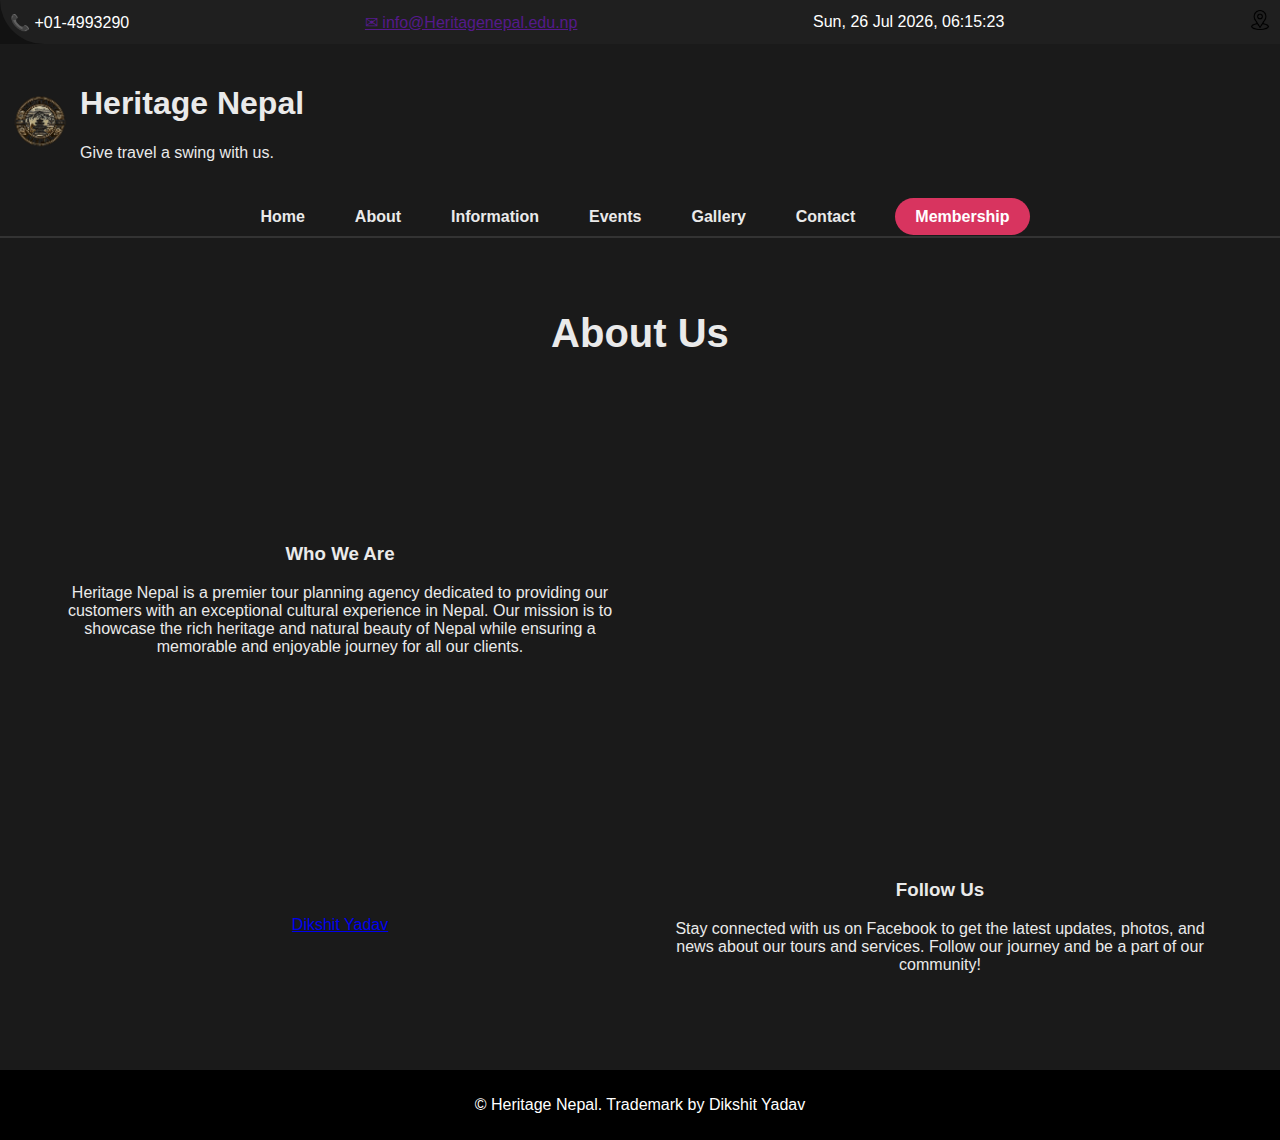
<file: about.html>
<!DOCTYPE html>
<html lang="en">
<head>
    <meta charset="UTF-8">
    <meta name="viewport" content="width=device-width, initial-scale=1.0">
    <title>Heritage Nepal - About Us</title>
    <link rel="stylesheet" href="styleabout.css">
    <link rel="stylesheet" href="https://cdnjs.cloudflare.com/ajax/libs/animate.css/4.1.1/animate.min.css"/>

</head>

<body>
    <header>
        <div class="top-bar">
            <span>📞 +01-4993290</span>
             <a href="">✉ info@Heritagenepal.edu.np</a color=green>
            <span id="date-time"></span>
            <span class="social-icons">
               
                <a href="https://www.google.com/maps/search/oliz+store'/@27.672005,85.3465001,16z?entry=ttu"><img src="loc-icon.png" alt="Location"></a>
            </span>
        </div>
        <div class="logo-bar">
            <img src="logo.png" alt="Heritage Nepal Logo" class="logo">
            <div>
                <h1 class="animate__animated title">Heritage Nepal</h1>
                <p class="animate__animated">Give travel a swing with us.</p>
            </div>
        </div>
        <nav>
            <ul>
                <li><a href="index.html">Home</a></li>
                <li><a href="about.html">About</a></li>
                <li><a href="information.html">Information</a></li>
                <li><a href="events.html">Events</a></li>
                <li><a href="gallery.html">Gallery</a></li>
                <li><a href="contact.html">Contact</a></li>
                <li><a href="#" class="membership-button" id="membership-button">Membership</a></li>
            </ul>
        </nav>
    </header>

    <main>
        <section class="about-us">
            <h2 class="animate__animated animate__fadeInUp">About Us</h2>
            <div class="about-content">
                <div class="about-text animate__animated animate__fadeInLeft">
                    <h3>Who We Are</h3>
                    <p>Heritage Nepal is a premier tour planning agency dedicated to providing our customers with an exceptional cultural experience in Nepal. Our mission is to showcase the rich heritage and natural beauty of Nepal while ensuring a memorable and enjoyable journey for all our clients.</p>
                </div>
                <div class="about-map animate__animated animate__fadeInRight">
                    <iframe src="https://www.google.com/maps?q=27.67279108344211,85.3518485450769&z=15&output=embed" width="100%" height="400" frameborder="0" style="border:0" allowfullscreen></iframe>
                </div>
            </div>
            <div class="about-content">
                <div class="about-fb animate__animated animate__fadeInLeft">
                    <div class="fb-page" data-href="https://www.facebook.com/yadav.dikshit07" data-tabs="timeline" data-width="500" data-height="600" data-small-header="false" data-adapt-container-width="true" data-hide-cover="false" data-show-facepile="true"><blockquote cite="https://www.facebook.com/yadav.dikshit07" class="fb-xfbml-parse-ignore"><a href="https://www.facebook.com/yadav.dikshit07">Dikshit Yadav</a></blockquote></div>
                </div>
                <div class="about-text animate__animated animate__fadeInRight">
                    <h3>Follow Us</h3>
                    <p>Stay connected with us on Facebook to get the latest updates, photos, and news about our tours and services. Follow our journey and be a part of our community!</p>
                </div>
            </div>
        </section>
    </main>

    <footer>
        <div class="trademark">
            <p>&copy; Heritage Nepal. Trademark by Dikshit Yadav</p>
        </div>
    </footer>

    <div id="fb-root"></div>
    <script async defer crossorigin="anonymous" src="https://connect.facebook.net/en_US/sdk.js#xfbml=1&version=v10.0" nonce="abcdef"></script>
    <script src="scriptabout.js"></script>
</body>
</html>
</file>
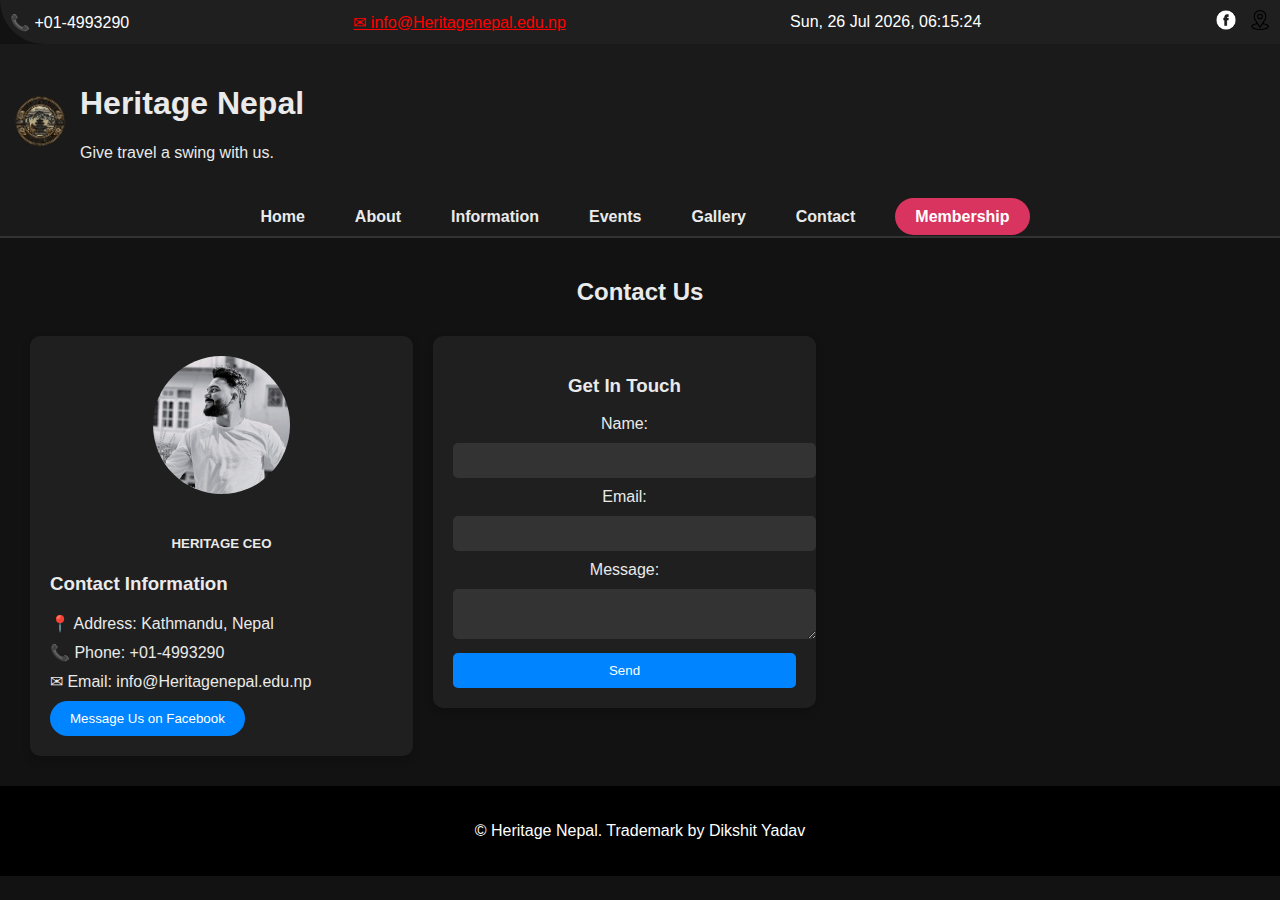
<file: contact.html>
<!DOCTYPE html>
<html lang="en">
<head>
    <meta charset="UTF-8">
    <meta name="viewport" content="width=device-width, initial-scale=1.0">
    <title>Heritage Nepal - Contact Us</title>
    <link rel="stylesheet" href="stylecontact.css">
    <link rel="stylesheet" href="https://cdnjs.cloudflare.com/ajax/libs/animate.css/4.1.1/animate.min.css"/>
</head>
<body>
    <div id="fb-root"></div>
<script async defer crossorigin="anonymous" src="https://connect.facebook.net/en_US/sdk.js#xfbml=1&version=v20.0" nonce="tCXLA5qh"></script>
    <header>
        <div class="top-bar">
            <span>📞 +01-4993290</span>
            <a href="mailto:info@Heritagenepal.edu.np">✉ info@Heritagenepal.edu.np</a>
            <span id="date-time"></span>
            <span class="social-icons">
                <a href="https://www.facebook.com/yadav.dikshit07"><img src="fb-icon.jpg" alt="Facebook"></a>
                <a href="https://www.google.com/maps/search/oliz+store'/@27.672005,85.3465001,16z?entry=ttu"><img src="loc-icon.png" alt="Location"></a>
            </span>
        </div>
        <div class="logo-bar">
            <img src="logo.png" alt="Heritage Nepal Logo" class="logo">
            <div>
                <h1 class="animate__animated title">Heritage Nepal</h1>
                <p class="animate__animated">Give travel a swing with us.</p>
            </div>
        </div>
        <nav>
            <ul>
                <li><a href="index.html">Home</a></li>
                <li><a href="about.html">About</a></li>
                <li><a href="information.html">Information</a></li>
                <li><a href="events.html">Events</a></li>
                <li><a href="gallery.html">Gallery</a></li>
                <li><a href="contact.html">Contact</a></li>
                <li><a href="#" class="membership-button" id="membership-button">Membership</a></li>
            </ul>
        </nav>
    </header>

    <main>
        <section class="contact-us">
            <h2 class="animate__animated animate__zoomIn">Contact Us</h2>
            <div class="contact-content">
                <div class="contact-info animate__animated animate__slideInRight">
                    <div class="Contact-image-container">
                    <img src="dik shit.jpg" alt="Contact Image" class="contact-image" align=center>
                   <div class="title-container"> <h5 align=center>HERITAGE CEO</h5></div>
                    </div>
                    <h3>Contact Information</h3>
                    <p>📍 Address: Kathmandu, Nepal</p>
                    <p>📞 Phone: +01-4993290</p>
                    <p>✉ Email: info@Heritagenepal.edu.np</p>
                    <button id="message-button" class="theme-button">Message Us on Facebook</button>
                </div>
                <div class="contact-form animate__animated animate__slideInLeft">
                    <h3>Get In Touch</h3>
                    <form id="contact-form">
                        <label for="name">Name:</label>
                        <input type="text" id="name" name="name" required>
                        <label for="email">Email:</label>
                        <input type="email" id="email" name="email" required>
                        <label for="message">Message:</label>
                        <textarea id="message" name="message" required></textarea>
                        <button type="submit" id="send-button" class="theme-button">Send</button>
                    </form>
                </div>
            </div>
        </section>
    </main>

    <footer>
        <div class="trademark">
            <p>&copy; Heritage Nepal. Trademark by Dikshit Yadav</p>
        </div>
    </footer>

    <!-- Membership Modal -->
    <div id="membership-modal" class="modal">
        <div class="modal-content">
            <span class="close">&times;</span>
            <h2>Membership Registration</h2>
            <form id="membership-form">
                <div id="form-step-1">
                    <table>
                        <tr>
                            <td><label for="fname">First Name:</label></td>
                            <td><input type="text" id="fname" name="fname" required></td>
                        </tr>
                        <tr>
                            <td><label for="lname">Last Name:</label></td>
                            <td><input type="text" id="lname" name="lname" required></td>
                        </tr>
                        <tr>
                            <td><label for="email">Email:</label></td>
                            <td><input type="email" id="email" name="email" required></td>
                        </tr>
                        <tr>
                            <td><label for="phone">Phone:</label></td>
                            <td><input type="tel" id="phone" name="phone" required></td>
                        </tr>
                        <tr>
                            <td><label for="address">Address:</label></td>
                            <td><input type="text" id="address" name="address" required></td>
                        </tr>
                        <tr>
                            <td colspan="2">
                                <h3>Additional Information</h3>
                                <table>
                                    <tr>
                                        <td><label for="dob">Date of Birth:</label></td>
                                        <td><input type="date" id="dob" name="dob" required></td>
                                    </tr>
                                    <tr>
                                        <td><label for="occupation">Occupation:</label></td>
                                        <td><input type="text" id="occupation" name="occupation" required></td>
                                    </tr>
                                    <tr>
                                        <td><label for="interests">Interests:</label></td>
                                        <td><textarea id="interests" name="interests" required></textarea></td>
                                    </tr>
                                </table>
                            </td>
                        </tr>
                        <tr>
                            <td colspan="2" style="text-align: center;">
                                <button type="button" id="next-button" class="theme-button">Next</button>
                            </td>
                        </tr>
                    </table>
                </div>
                <div id="form-step-2" style="display: none;">
                    <h3>Select Payment Method</h3>
                    <label><input type="radio" name="payment-method" value="esewa" required> eSewa</label>
                    <label><input type="radio" name="payment-method" value="visa" required> Visa Card</label>
                    <label><input type="radio" name="payment-method" value="mastercard" required> Master Card</label>
                    <button type="submit" class="theme-button">Submit</button>
                </div>
            </form>
        </div>
    </div>

    <!-- Messenger Chat Plugin Modal -->
    <div id="message-modal" class="modal">
        <div class="modal-content">
            <span class="close">&times;</span>
            <!-- Crisp Chat -->
<script type="text/javascript">window.$crisp=[];window.CRISP_WEBSITE_ID="YOUR_WEBSITE_ID";(function(){d=document;s=d.createElement("script");s.src="https://client.crisp.chat/l.js";s.async=1;d.getElementsByTagName("head")[0].appendChild(s);})();</script>
</div>
            
        </div>
    </div>

    <script src="scriptcontact.js"></script>
    <!-- Tawk.to Live Chat -->
<script type="text/javascript">
var Tawk_API=Tawk_API||{}, Tawk_LoadStart=new Date();
(function(){
var s1=document.createElement("script"),s0=document.getElementsByTagName("script")[0];
s1.async=true;
s1.src='https://embed.tawk.to/YOUR_PROPERTY_ID/default';
s1.charset='UTF-8';
s1.setAttribute('crossorigin','*');
s0.parentNode.insertBefore(s1,s0);
})();
</script>

</body>
</html>
</file>
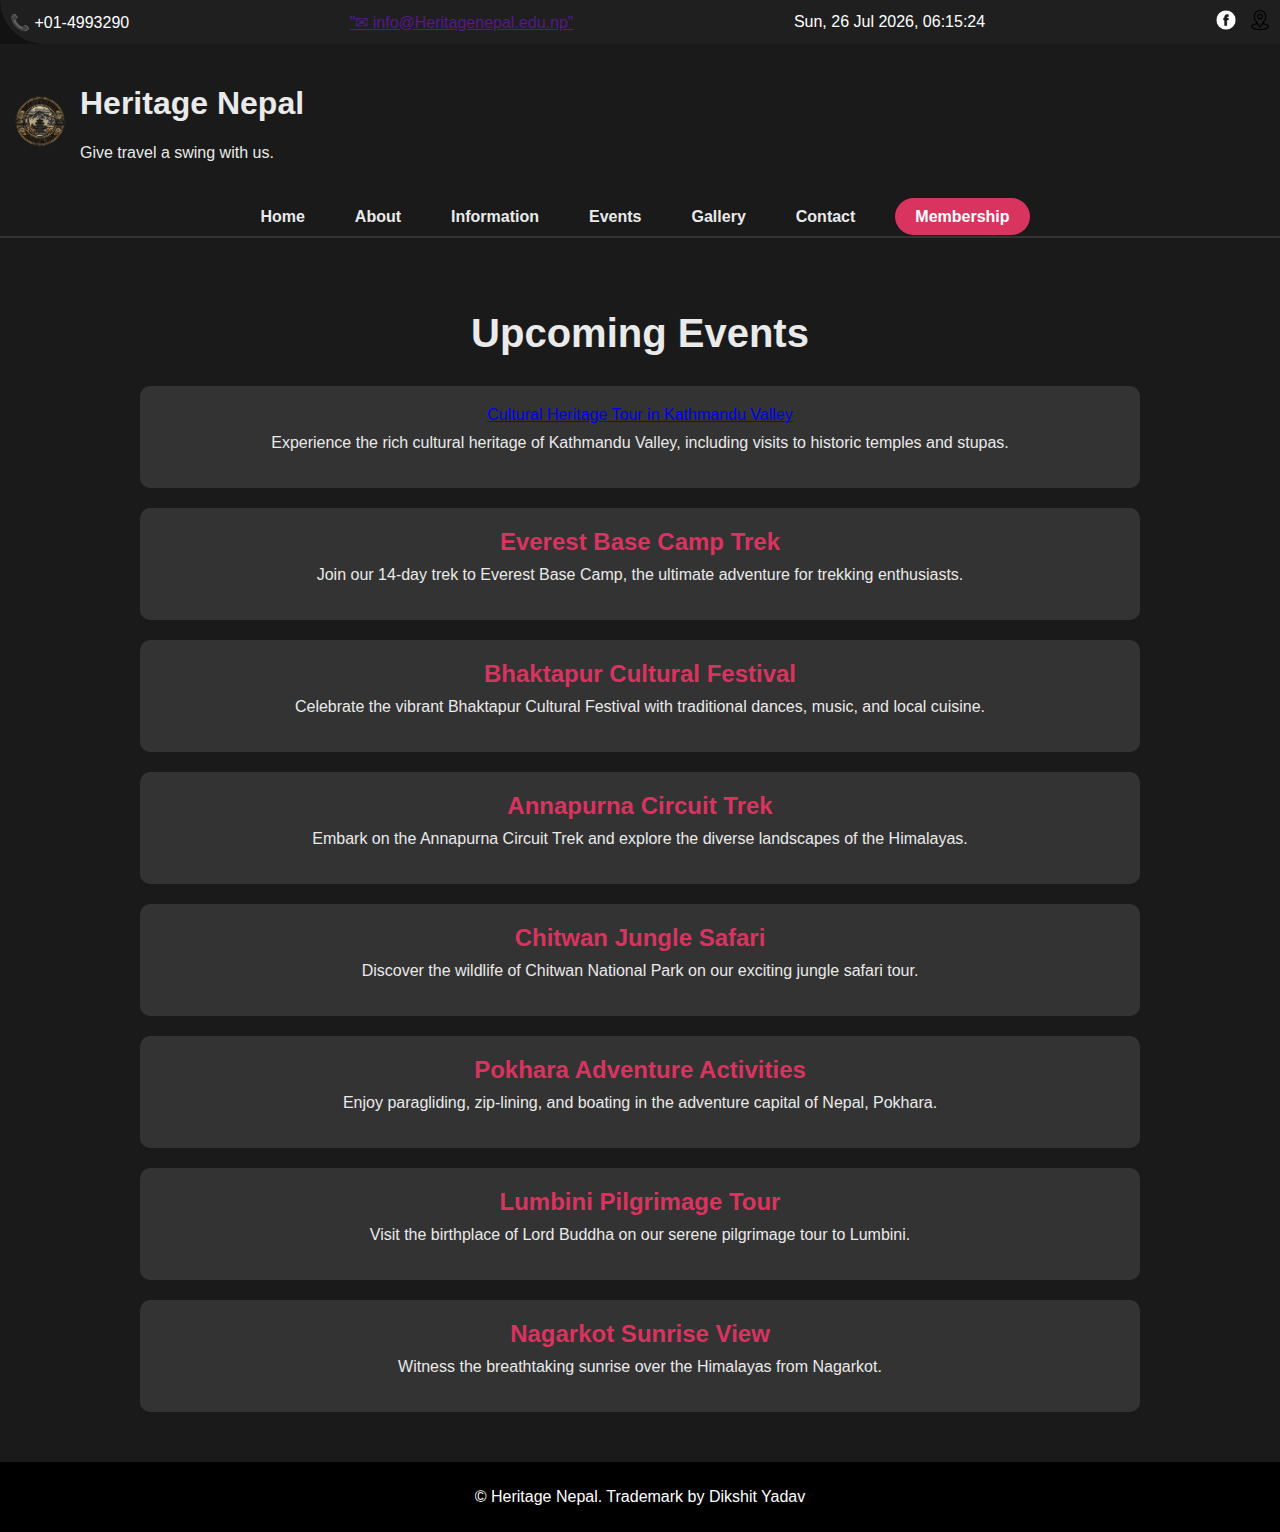
<file: events.html>
<!DOCTYPE html>
<html lang="en">
<head>
    <meta charset="UTF-8">
    <meta name="viewport" content="width=device-width, initial-scale=1.0">
    <title>Heritage Nepal - Events</title>
    <link rel="stylesheet" href="styleevents.css">
    <link rel="stylesheet" href="https://cdnjs.cloudflare.com/ajax/libs/animate.css/4.1.1/animate.min.css"/>
</head>
<body>
    <header>
        <div class="top-bar">
            <span>📞 +01-4993290</span>
            <a href="">"✉ info@Heritagenepal.edu.np"</a>
            <span id="date-time"></span>
            <span class="social-icons">
               <a href="https://www.facebook.com/yadav.dikshit07"><img src="fb-icon.jpg" alt="Facebook"></a>
                <a href="https://www.google.com/maps/search/oliz+store'/@27.672005,85.3465001,16z?entry=ttu"><img src="loc-icon.png" alt="Location"></a>
            </span>
        </div>
        <div class="logo-bar">
            <img src="logo.png" alt="Heritage Nepal Logo" class="logo">
            <div>
                <h1 class="animate__animated title">Heritage Nepal</h1>
                <p class="animate__animated">Give travel a swing with us.</p>
            </div>
        </div>
        <nav>
            <ul>
                <li><a href="index.html">Home</a></li>
                <li><a href="about.html">About</a></li>
                <li><a href="information.html">Information</a></li>
                <li><a href="events.html">Events</a></li>
                <li><a href="gallery.html">Gallery</a></li>
                <li><a href="contact.html">Contact</a></li>
                <li><a href="#" class="membership-button" id="membership-button">Membership</a></li>
            </ul>
        </nav>
    </header>

    <main>
        <section class="events">
            <h2 class="animate__animated animate__zoomIn">Upcoming Events</h2>
            <div class="event-list">
                <div class="event animate__animated animate__slideInLeft">
                    <a href="newwindow.html"    TARGET="_blank">Cultural Heritage Tour in Kathmandu Valley</a>
                    <p>Experience the rich cultural heritage of Kathmandu Valley, including visits to historic temples and stupas.</p>
                </div>
                <div class="event animate__animated animate__slideInRight">
                    <a href="newwindow.html" class="event-link">Everest Base Camp Trek</a>
                    <p>Join our 14-day trek to Everest Base Camp, the ultimate adventure for trekking enthusiasts.</p>
                </div>
                <div class="event animate__animated animate__slideInLeft">
                    <a href="newwindow.html" class="event-link">Bhaktapur Cultural Festival</a>
                    <p>Celebrate the vibrant Bhaktapur Cultural Festival with traditional dances, music, and local cuisine.</p>
                </div>
                <div class="event animate__animated animate__slideInRight">
                    <a href="event4.html" class="event-link">Annapurna Circuit Trek</a>
                    <p>Embark on the Annapurna Circuit Trek and explore the diverse landscapes of the Himalayas.</p>
                </div>
                <div class="event animate__animated animate__slideInLeft">
                    <a href="newwindow.html" class="event-link">Chitwan Jungle Safari</a>
                    <p>Discover the wildlife of Chitwan National Park on our exciting jungle safari tour.</p>
                </div>
                <div class="event animate__animated animate__slideInRight">
                    <a href="event6.html" class="event-link">Pokhara Adventure Activities</a>
                    <p>Enjoy paragliding, zip-lining, and boating in the adventure capital of Nepal, Pokhara.</p>
                </div>
                <div class="event animate__animated animate__slideInLeft">
                    <a href="event7.html" class="event-link">Lumbini Pilgrimage Tour</a>
                    <p>Visit the birthplace of Lord Buddha on our serene pilgrimage tour to Lumbini.</p>
                </div>
                <div class="event animate__animated animate__slideInRight">
                    <a href="event8.html" class="event-link">Nagarkot Sunrise View</a>
                    <p>Witness the breathtaking sunrise over the Himalayas from Nagarkot.</p>
                </div>
            </div>
        </section>
    </main>

    <footer>
        <div class="trademark">
            <p>&copy; Heritage Nepal. Trademark by Dikshit Yadav</p>
        </div>
    </footer>

    <script src="scriptevents.js"></script>
</body>
</html>
</file>
<file: styleabout.css>
body {
    font-family: 'Arial', sans-serif;
    margin: 0;
    padding: 0;
    display: flex;
    flex-direction: column;
    min-height: 100vh;
    background-color: #121212; /* Dark background */
    color: #eaeaea; /* Light text color */
}

.top-bar {
    background-color: #1f1f1f; /* Darker tone */
    color: white;
    display: flex;
    justify-content: space-between;
    padding: 10px;
    align-items: center;
    position: relative;
    z-index: 2;
    border-bottom-left-radius: 50px; /* Round only the bottom left corner */
}

.social-icons img {
    width: 20px;
    height: 20px;
    margin-left: 10px;
}

.logo-bar {
    display: flex;
    align-items: center;
    padding: 20px 10px;
    background-color: #1a1a1a; /* Darker background */
    position: relative;
    z-index: 1;
}

.logo {
    width: 60px;
    height: 60px;
    margin-right: 10px;
}

nav ul {
    list-style-type: none;
    background-color: #1a1a1a; /* Dark background */
    margin: 0;
    padding: 10px 0;
    display: flex;
    justify-content: center;
    border-bottom: 2px solid #333;
}

nav ul li {
    margin: 0 15px;
}

nav ul li a {
    text-decoration: none;
    color: #eaeaea; /* Light text color */
    font-weight: bold;
    padding: 10px;
    border-radius: 5px; /* Slight rounding for better aesthetics */
    transition: all 0.3s;
}

nav ul li a:hover {
    background-color: #5c5c5c; /* Slightly lighter for hover effect */
    color: white;
}

.membership-button {
    background-color: #d8345f; /* Different color for button */
    color: white;
    padding: 10px 20px;
    border-radius: 25px; /* Capsule shape */
    font-weight: bold;
}

.about-us {
    padding: 40px;
    text-align: center;
    background-color: #1a1a1a;
    color: #eaeaea;
}

.about-us h2 {
    font-size: 2.5em;
    margin-bottom: 20px;
}

.about-content {
    display: flex;
    justify-content: space-between;
    align-items: center;
    margin: 20px 0;
}

.about-text {
    flex: 1;
    padding: 20px;
    max-width: 50%;
}

.about-map,
.about-fb {
    flex: 1;
    padding: 20px;
    max-width: 50%;
}

.trademark {
    background-color: black;
    color: white;
    text-align: center;
    padding: 10px;
    margin-top: auto;
}
</file>
<file: stylecontact.css>
a{
    color:red;
}
body {
    font-family: 'Arial', sans-serif;
    margin: 0;
    padding: 0;
    display: flex;
    flex-direction: column;
    min-height: 100vh;
    background-color: #121212; /* Dark background */
    color: #eaeaea; /* Light text color */
}

.top-bar {
    background-color: #1f1f1f; /* Darker tone */
    color: white;
    display: flex;
    justify-content: space-between;
    padding: 10px;
    align-items: center;
    position: relative;
    z-index: 2;
    border-bottom-left-radius: 50px; /* Round only the bottom left corner */
}

.social-icons img {
    width: 20px;
    height: 20px;
    margin-left: 10px;
}

.logo-bar {
    display: flex;
    align-items: center;
    padding: 20px 10px;
    background-color: #1a1a1a; /* Darker background */
    position: relative;
    z-index: 1;
}

.logo {
    width: 60px;
    height: 60px;
    margin-right: 10px;
}

nav ul {
    list-style-type: none;
    background-color: #1a1a1a; /* Dark background */
    margin: 0;
    padding: 10px 0;
    display: flex;
    justify-content: center;
    border-bottom: 2px solid #333;
}

nav ul li {
    margin: 0 15px;
}

nav ul li a {
    text-decoration: none;
    color: #eaeaea; /* Light text color */
    font-weight: bold;
    padding: 10px;
    border-radius: 5px; /* Slight rounding for better aesthetics */
    transition: all 0.3s;
}

nav ul li a:hover {
    background-color: #5c5c5c; /* Slightly lighter for hover effect */
    color: white;
}

.membership-button {
    background-color: #d8345f; /* Different color for button */
    color: white;
    padding: 10px 20px;
    border-radius: 25px; /* Capsule shape */
    font-weight: bold;
}

.contact-us {
    padding: 20px;
    text-align: center;
}

.contact-content {
    display: flex;
    justify-content: space-between;
    align-items: flex-start;
    flex-wrap: wrap;
    margin-top: 20px;
    width: 65%;
}

.contact-info {
    background-color: #1f1f1f;
    padding: 20px;
    border-radius: 10px;
    margin: 10px;
    box-shadow: 0 4px 8px rgba(0, 0, 0, 0.2);
    flex: 1;
    max-width: 45%;
    text-align: left;
}

.contact-form {
    background-color: #1f1f1f;
    padding: 20px;
    border-radius: 10px;
    margin: 10px;
    box-shadow: 0 4px 8px rgba(0, 0, 0, 0.2);
    flex: 1;
    max-width: 45%;
}

.contact-image {
    width: 40%;
    height: auto;
    max-width: 100%;
    border-radius: 90%;
    margin-bottom: 20px;
    margin-left:30% ;

}

.contact-info p,
.contact-form label {
    margin: 10px 0;
}

.contact-form input,
.contact-form textarea {
    width: 100%;
    padding: 10px;
    margin: 10px 0;
    border: none;
    border-radius: 5px;
    background-color: #333;
    color: white;
}

.contact-form button {
    width: 100%;
    padding: 10px;
    border: none;
    border-radius: 5px;
    background-color: #0084ff;
    color: white;
    cursor: pointer;
    transition: background-color 0.3s;
}

.contact-form button:hover {
    background-color: #005bb5;
}

.theme-button {
    background-color: #0084ff; /* Theme color */
    color: white;
    padding: 10px 20px;
    border: none;
    border-radius: 25px; /* Capsule shape */
    cursor: pointer;
    transition: background-color 0.3s;
}

.theme-button:hover {
    background-color: #005bb5; /* Darker shade for hover effect */
}

footer .trademark {
    background-color: black;
    color: white;
    text-align: center;
    padding: 20px 0;
    position: relative;
    bottom: 0;
    width: 100%;
}

@media (max-width: 768px) {
    .logo-bar {
        flex-direction: column;
        text-align: center;
    }

    nav ul {
        flex-direction: column;
    }

    nav ul li {
        margin: 10px 0;
    }

    .contact-content {
        flex-direction: column;
    }

    .contact-info,
    .contact-form {
        max-width: 100%;
        margin: 10px 0;
    }
}

/* Modal styles */
.modal {
    display: none;
    position: fixed;
    z-index: 1000;
    left: 0;
    top: 0;
    width: 100%;
    height: 100%;
    overflow: auto;
    background-color: rgba(0,0,0,0.5);
}

.modal-content {
    background-color: #1f1f1f;
    margin: 15% auto;
    padding: 20px;
    border: 1px solid #888;
    width: 80%;
    max-width: 600px;
    border-radius: 10px;
    animation: animatezoom 0.6s;
    color: #eaeaea; /* Light text color */
}

@keyframes animatezoom {
    from {transform: scale(0)}
    to {transform: scale(1)}
}

.close {
    color: #aaa;
    float: right;
    font-size: 28px;
    font-weight: bold;
}

.close:hover,
.close:focus {
    color: white;
    text-decoration: none;
    cursor: pointer;
}

form table {
    width: 100%;
}

form table tr td {
    padding: 10px;
}

form table tr td input,
form table tr td textarea {
    width: 100%;
    padding: 8px;
    box-sizing: border-box;
}

form table tr td button {
    padding: 10px 20px;
    background-color: #0f3460;
    color: white;
    border: none;
    border-radius: 5px;
    cursor: pointer;
}

form table tr td button:hover {
    background-color: #53354a;
}
</file>
<file: styleevents.css>
body {
    font-family: 'Arial', sans-serif;
    margin: 0;
    padding: 0;
    display: flex;
    flex-direction: column;
    min-height: 100vh;
    background-color: #121212; /* Dark background */
    color: #eaeaea; /* Light text color */
}

.top-bar {
    background-color: #1f1f1f; /* Darker tone */
    color: white;
    display: flex;
    justify-content: space-between;
    padding: 10px;
    align-items: center;
    position: relative;
    z-index: 2;
    border-bottom-left-radius: 50px; /* Round only the bottom left corner */
}

.social-icons img {
    width: 20px;
    height: 20px;
    margin-left: 10px;
}

.logo-bar {
    display: flex;
    align-items: center;
    padding: 20px 10px;
    background-color: #1a1a1a; /* Darker background */
    position: relative;
    z-index: 1;
}

.logo {
    width: 60px;
    height: 60px;
    margin-right: 10px;
}

nav ul {
    list-style-type: none;
    background-color: #1a1a1a; /* Dark background */
    margin: 0;
    padding: 10px 0;
    display: flex;
    justify-content: center;
    border-bottom: 2px solid #333;
}

nav ul li {
    margin: 0 15px;
}

nav ul li a {
    text-decoration: none;
    color: #eaeaea; /* Light text color */
    font-weight: bold;
    padding: 10px;
    border-radius: 5px; /* Slight rounding for better aesthetics */
    transition: all 0.3s;
}

nav ul li a:hover {
    background-color: #5c5c5c; /* Slightly lighter for hover effect */
    color: white;
}

.membership-button {
    background-color: #d8345f; /* Different color for button */
    color: white;
    padding: 10px 20px;
    border-radius: 25px; /* Capsule shape */
    font-weight: bold;
}

.events {
    padding: 40px;
    text-align: center;
    background-color: #1a1a1a;
    color: #eaeaea;
}

.events h2 {
    font-size: 2.5em;
    margin-bottom: 20px;
}

.event-list {
    display: flex;
    flex-direction: column;
    align-items: center;
}

.event {
    background-color: #333;
    border-radius: 10px;
    padding: 20px;
    margin: 10px 0;
    width: 80%;
    transition: all 0.3s;
}

.event-link {
    text-decoration: none;
    color: #d8345f;
    font-size: 1.5em;
    font-weight: bold;
    transition: all 0.3s;
}

.event-link:hover {
    color: #a32446;
}

.event p {
    margin-top: 10px;
    color: #eaeaea;
}

.trademark {
    background-color: black;
    color: white;
    text-align: center;
    padding: 10px;
    margin-top: auto;
}
</file>
